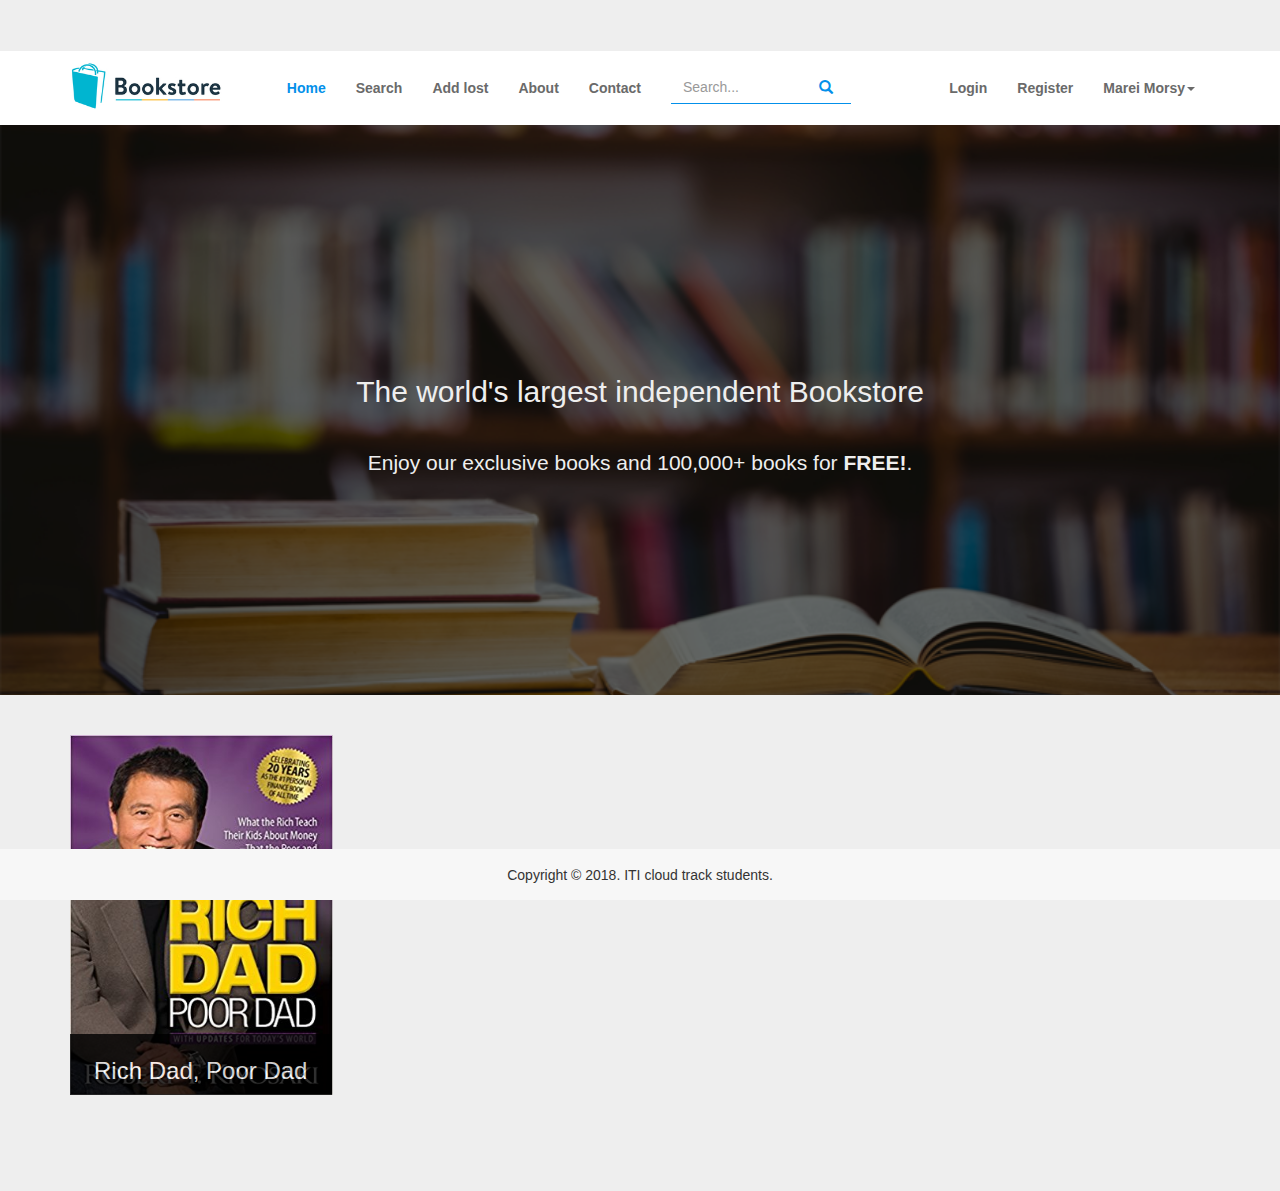
<file: store/static/index.html>
<!DOCTYPE html>
<html lang="en">
  <head>
    <meta charset="utf-8">
    <meta http-equiv="X-UA-Compatible" content="IE=edge">
    <meta name="viewport" content="width=device-width, initial-scale=1">
    <title>Missing Children Search Engine</title>

    <!-- CSS -->
    <link href="css/bootstrap.min.css" rel="stylesheet">
    <link href="css/font-awesome.min.css" rel="stylesheet">
    <link href="css/style.css" rel="stylesheet">
  </head>
  <body>

    <nav class="navbar navbar-default">
      <div class="container">
        <!-- Brand and toggle get grouped for better mobile display -->
        <div class="navbar-header">
          <button type="button" class="navbar-toggle collapsed" data-toggle="collapse" data-target="#bs-example-navbar-collapse-1" aria-expanded="false">
            <span class="sr-only">Toggle navigation</span>
            <span class="icon-bar"></span>
            <span class="icon-bar"></span>
            <span class="icon-bar"></span>
          </button>
          <a class="navbar-brand" href="#">
            <img alt="Brand" src="imgs/logo.png">
          </a>
        </div>

        <!-- Collect the nav links, forms, and other content for toggling -->
        <div class="collapse navbar-collapse" id="bs-example-navbar-collapse-1">
          <ul class="nav navbar-nav">
            <li class="active"><a href="#">Home</a></li>
            <li><a href="#">Search</a></li>
            <li><a href="#">Add lost</a></li>
            <li><a href="#">About</a></li>
            <li><a href="#">Contact</a></li>

            <form class="navbar-form navbar-left" method="GET">
              <div class="input-group stylish-input-group">
                <input name="q" id="search-input" type="text" class="form-control"  placeholder="Search..." >
                <span class="input-group-addon search-btn">
                    <button type="submit">
                        <span class="glyphicon glyphicon-search"></span>
                    </button>  
                </span>
              </div>
              
            </form>

          </ul>

          <ul class="nav navbar-nav navbar-right">
            <li><a href="#">Login</a></li>
            <li><a href="#">Register</a></li>

            <li class="dropdown">
              <a href="#" class="dropdown-toggle" data-toggle="dropdown" role="button" aria-haspopup="true" aria-expanded="false"><span class="pull-left"><!-- <img src="imgs/marei.jpg"> --></span>Marei Morsy<span class="caret"></span></a>
              <ul class="dropdown-menu">
                <li><a href="#"><i class="fa fa-fw fa-gear"></i>  Account Settings</a></li>
                <li role="separator" class="divider"></li>
                <li><a href="#"><i class="fa fa-fw fa-power-off"></i>  Logout</a></li>
              </ul>
            </li>

          </ul>
        </div><!-- /.navbar-collapse -->
      </div><!-- /.container-fluid -->
    </nav>
<!--     <header>
      <h2 class="header-txt">The world's largest independent Bookstore</h2>
    </header> -->

    <div class="jumbotron">
        <div class="overlay">
            <h2 class="welcome">The world's largest independent Bookstore</h2>
            <p class="lead">Enjoy our exclusive books and 100,000+ books for <b>FREE!</b>. </p>
        </div>
    </div>


    <main class="container books-container">
        <div class="row text-center">

            
            <!-- book column -->
            <div class="book-box col-xs-12 col-sm-6 col-md-4 col-lg-3">
                <div class="book-wrapper">
                    <img class="img-responsive" src="imgs/rich_dad_poor_dad.jpg" alt="The Matrix">
                      <a href="#" class="book-link cover boxcaption">
                        <h3>Rich Dad, Poor Dad</h3>
                        <p>A computer hacker learns from mysterious rebels about the true nature of his reality and his role in the war against its controllers.</p>
                      </a>
                </div>
            </div>
        </div>
    </main>

    <!-- Footer -->
    <footer class="text-center navbar navbar-fixed-bottom">
      Copyright &copy; 2018. ITI cloud track students.
    </footer>

    <!-- Java Script -->
    <script src="js/jquery.min.js"></script>
    <script src="js/bootstrap.min.js"></script>
    <script src="js/app.js"></script>
  </body>
</html>
</file>
<file: store/static/css/style.css>
html{
	position: relative;
	min-height: 100%;
}

body{
	background-color: #eee;
    padding-top: 51px;
    padding-bottom: 51px;
}

/* Start navbar */

.navbar-default {
    background-color: #fff;
    border-color: #fff;
    border-radius: 0;
    margin-bottom: 0;
 }

 .navbar-nav>li>a {
     padding-top: 26px;
     padding-bottom: 26px;
 }

 .navbar-default .navbar-nav>li>a{
 	color: rgb(106, 106, 106);
 	font-weight: bold;
 }

 .navbar-default .navbar-nav>.active>a,
 .navbar-default .navbar-nav>.active>a:focus{
 	color: rgb(3, 144, 234);
 	background-color: #fff;
 }

.navbar-default .navbar-nav > li > a:hover{
    color: #f39c12;

 }

.navbar>.container .navbar-brand,
.navbar>.container-fluid .navbar-brand{
 	padding-top: 10px;
 	padding-bottom: 0;
 	padding-right: 50px;
 }
 .navbar-brand img{
 	height: 48px;
 }
 /* End navbar */


 /* Start Search Input */
 .stylish-input-group .input-group-addon{
     background: white !important; 
 }
 .stylish-input-group .form-control{
     border-right:0; 
     box-shadow:0 0 0; 
     border-color:#ccc;
 }
 .stylish-input-group button{
     border:0;
     background:transparent;
 }

 #search-input, .search-btn{
     border-radius: unset;
     border-top: none;
     border-right: none;
     border-left: none;
     border-bottom: 1px solid rgb(3, 144, 234);
 }

 .search-btn{
     color: rgb(3, 144, 234);
 }

 .stylish-input-group{
 max-width: 180px;
 margin-top: 10px;
 }
 /* End Search Input */



 /* Cover */
.jumbotron {
    padding: 0;
    margin: 0;
    background-image: url(../imgs/library.png);
    -webkit-background-size: cover;
    -moz-background-size: cover;
    -o-background-size: cover;
    background-size: cover;
    height: 570px;
    background-position: 50% 50%;
}

/* cover overlay */
.overlay {
    background: rgba(0,0,0,0.55);
    height: 100%;
    width: 100%;
}

/* cover h2 caption */
.welcome {
    margin: 0 auto;
    padding-top: 250px;
    padding-bottom: 40px;
    text-align: center;
    color: #eee;
}

.overlay p {
    text-align: center;
    color: #eee;
}

/* End Cover */

.books-container {
    margin-top: 40px;
    margin-bottom: 15px;
}

.book-box {
    margin-bottom: 30px;
    height: 100%;
    overflow: hidden;
    padding-right: 0;
    padding-left: 0;
}
.book-wrapper {
    margin-right: 15px;
    margin-left: 15px;
}

.book-wrapper img {
    width: 100%;
    max-height: 360px;
    height: 360px;
}

/* heading and paragraph inside book-box */
.book-wrapper p {
    text-align: justify;
}
.book-wrapper h3 {
    line-height: 33px;
}

.boxcaption {
    color: #fff;
    text-align: center;
    float: right;
    position: absolute;
    background: #000;
    width: calc(100% - 31px);
    height: 100%;
    opacity: .8;
    top: calc(100% - 61px);
    padding-right: 15px;
    padding-left: 15px;
}

.book-link{
    text-decoration: none;
    color: #fff;
    display: block;
}
.book-link:hover, .book-link:visited, .book-link:active, .book-link:focus{
    text-decoration: none;
    color: #fff;
}

.heart{
    color: #fb5d7a;
}
.mark{
    color: #337ab7;
}
.btns{
    margin-top: 30px;
    margin-bottom: 30px;
}
.pnl-fnt{
    font-size: 20px;
}
.new-line{
    margin-bottom: 15px;
}

.new-line p{
    text-align: justify;
}


/* sticky footer */
footer {
    border-top: 1px solid #ccc;
    background-color: #f7f7f7;
    /*color: #fff;*/
    /*color: */
    border-top: 1px solid red;
    line-height: 50px;
}

.glyphicon-star:hover{
    color: yellow;
}

.cold{
    color: #337ab7;
}

#login-btn{
    margin-top: 30px;
}

.auth-pnl{
    max-width: 530px;
    margin: 0 auto;
    margin-top: 25px;
}
</file>
